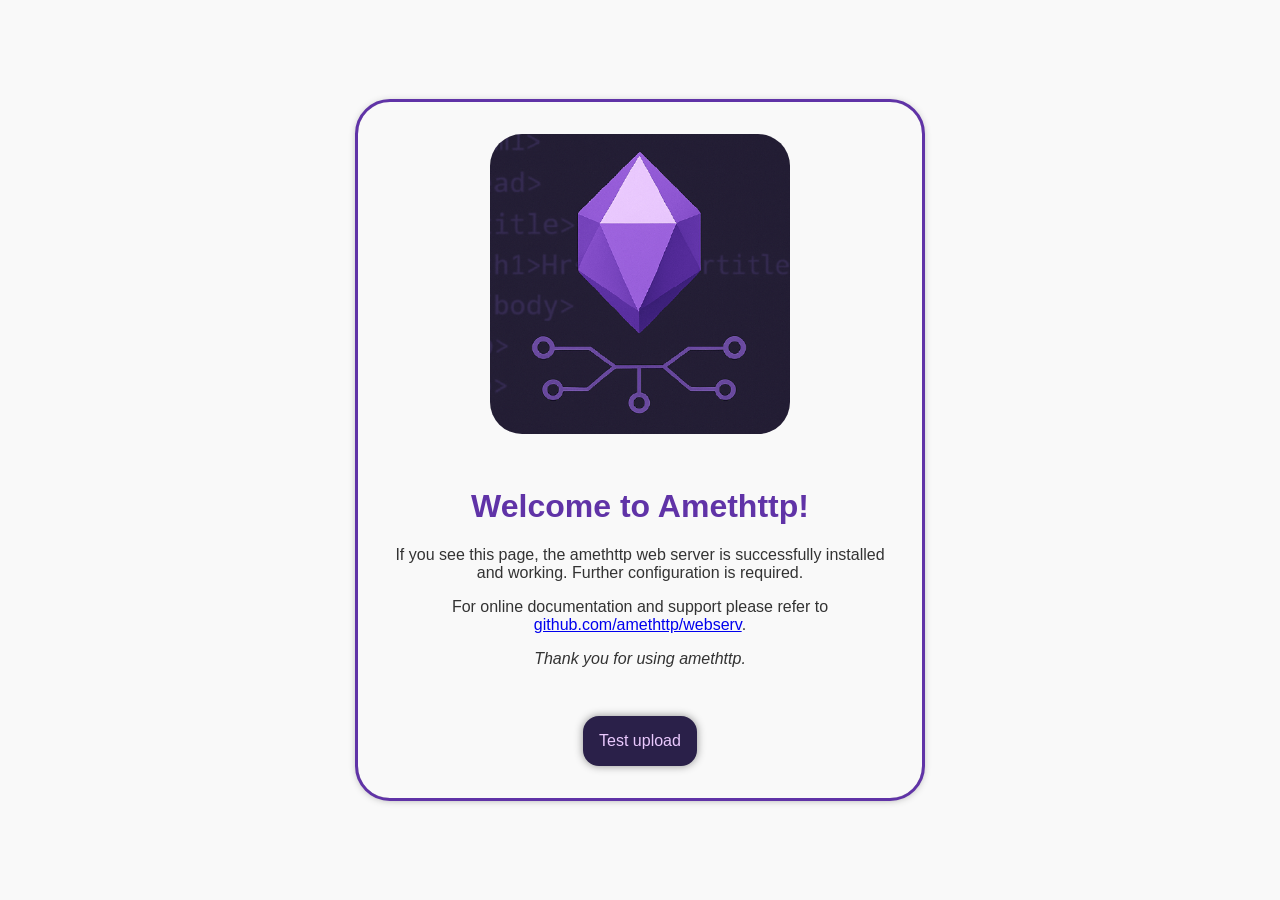
<file: assets/www/index.html>
<!DOCTYPE html>
<html lang="en">

<head>
	<meta charset="UTF-8">
	<meta name="viewport" content="width=device-width, initial-scale=1.0">
	<title>Welcome to Amethttp</title>
	<link rel="stylesheet" href="assets/style.css">
</head>

<body>
	<header>
		<img src="assets/amethttp.png" alt="Amethttp logo">
		<div class="body">
			<h1>Welcome to Amethttp!</h1>
			<p>
				If you see this page, the amethttp web server is successfully installed and working. Further configuration
				is required.
			</p>
			<p>
				For online documentation and support please refer to <a href="https://github.com/amethttp/webserv" target="_blank">github.com/amethttp/webserv</a>.
			</p>
			<p>
				<i>Thank you for using amethttp.</i>
			</p>
		</div>
		<a href="/test-upload/" class="btn">Test upload</a>

	</header>
</body>

</html>
</file>
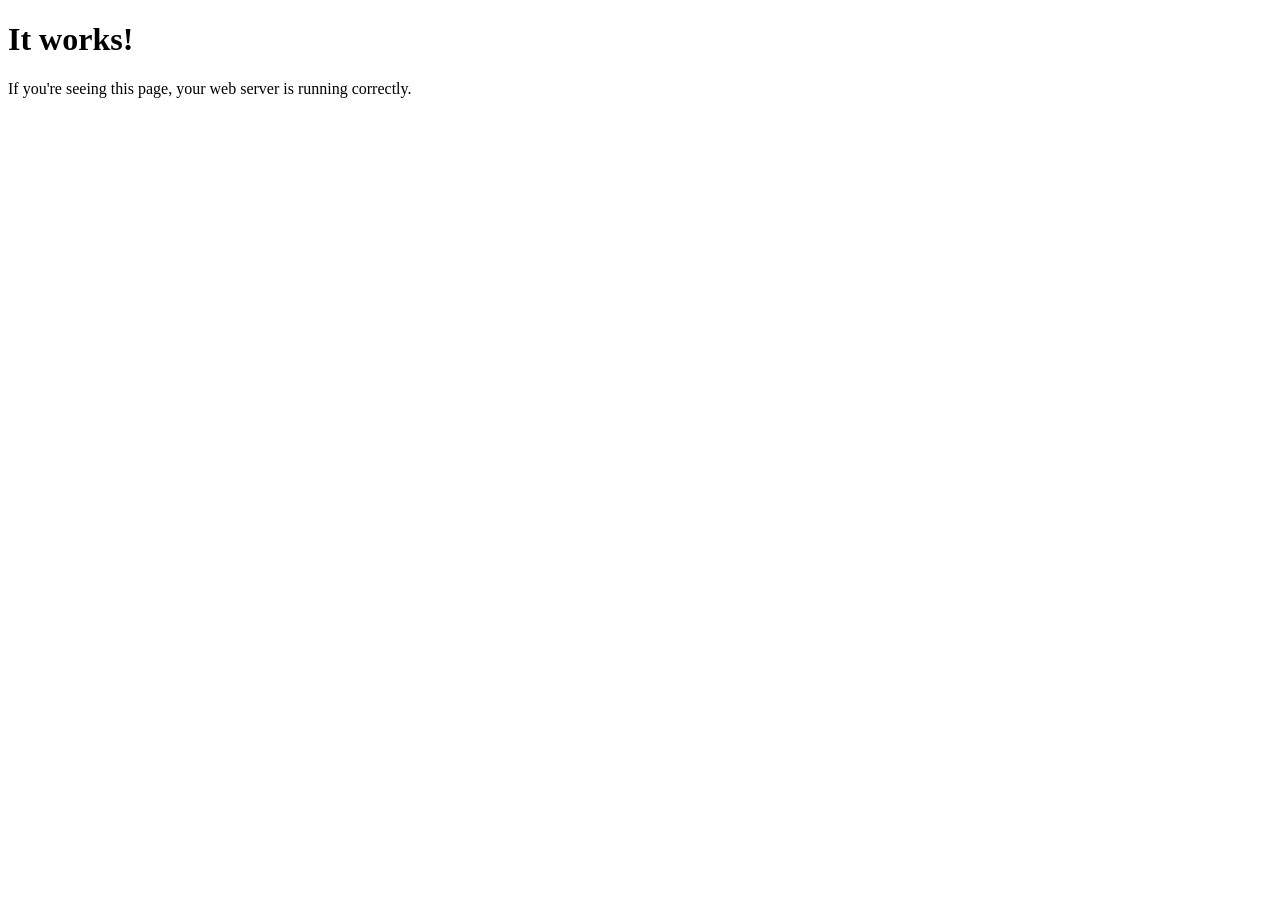
<file: assets/www/tests/indexTests/index/indexaa.html>
<!DOCTYPE html>
<html lang="en">
<head>
    <meta charset="UTF-8">
    <title>Web Server Test</title>
</head>
<body>
    <h1>It works!</h1>
    <p>If you're seeing this page, your web server is running correctly.</p>
</body>
</html>
</file>
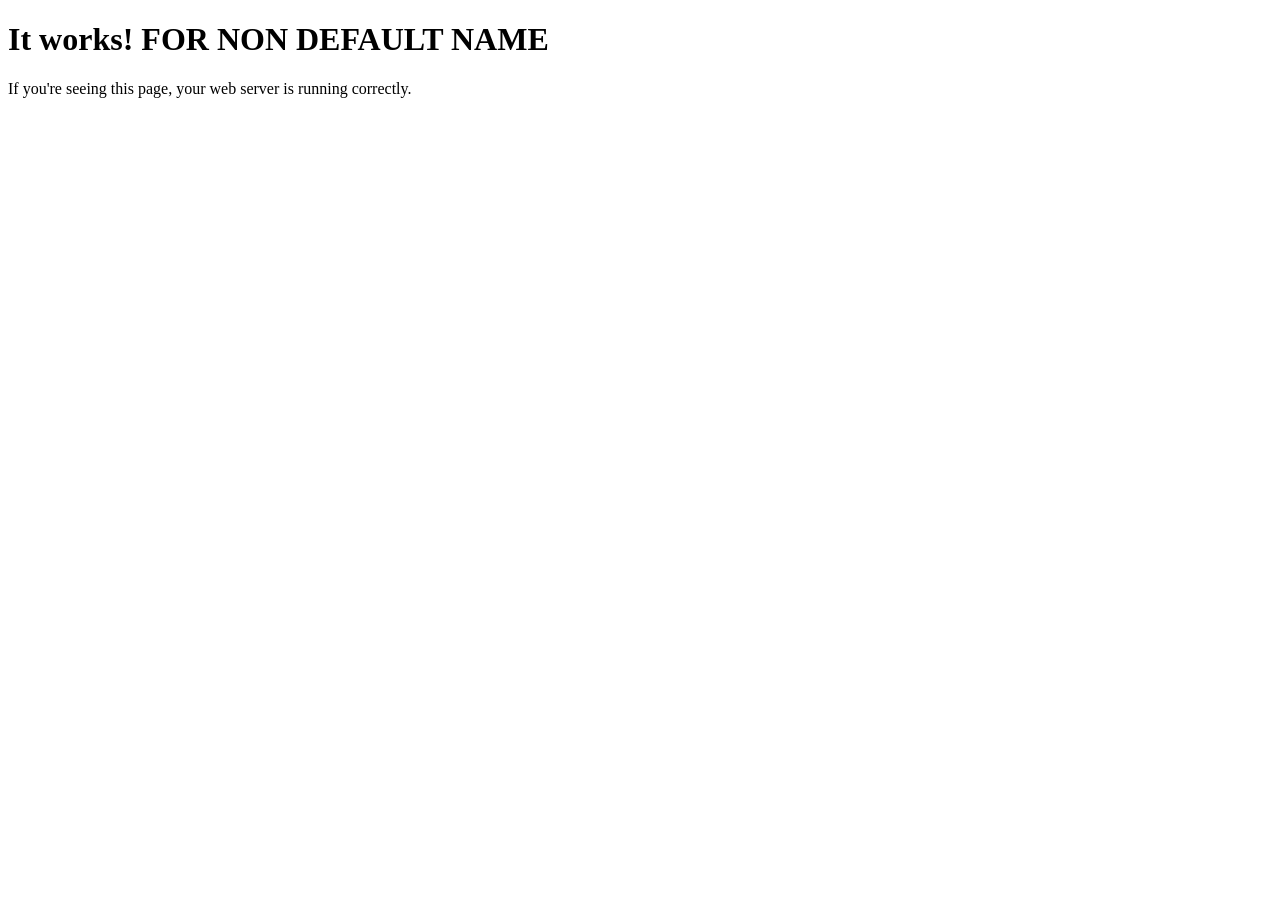
<file: assets/www/tests/indexTests/index/test.html>
<!DOCTYPE html>
<html lang="en">
<head>
    <meta charset="UTF-8">
    <title>Web Server Test</title>
</head>
<body>
    <h1>It works! FOR NON DEFAULT NAME</h1>
    <p>If you're seeing this page, your web server is running correctly.</p>
</body>
</html>
</file>
<file: assets/www/assets/style.css>
:root {
	--primary-color: #6033a7;
	--contrast-color: #3b2078;

}

body {
	padding: 0;
	margin: 0;
	font-family: 'Segoe UI', Tahoma, Geneva, Verdana, sans-serif;
	background: #f9f9f9;
	color: #333;
	display: flex;
	justify-content: center;
	align-items: center;
	flex-direction: column;
	min-height: 100vh;
}

header {
	display: flex;
	align-items: center;
	justify-content: center;
	flex-direction: column;
	gap: 2em;
	max-width: 500px;
	box-shadow: 0 1px 8px #0000006e;
	border-radius: 2em;
	padding: 2em;
	outline: 3px solid var(--primary-color);
}

header img {
	border-radius: 2em;
	max-height: 300px;
}

header .body {
	text-align: center;
}

header .body h1 {
	color: var(--primary-color);
}

.btn {
	all: unset;
	cursor: pointer;
    color: #eac9fe;
    background-color: #2a2049;
    text-decoration: none;
    padding: 1em;
    border-radius: 1em;
    box-shadow: 0 0 8px #0000006e;
	transition: box-shadow .6s;
}

.btn:hover {
	box-shadow: none;
}
</file>
